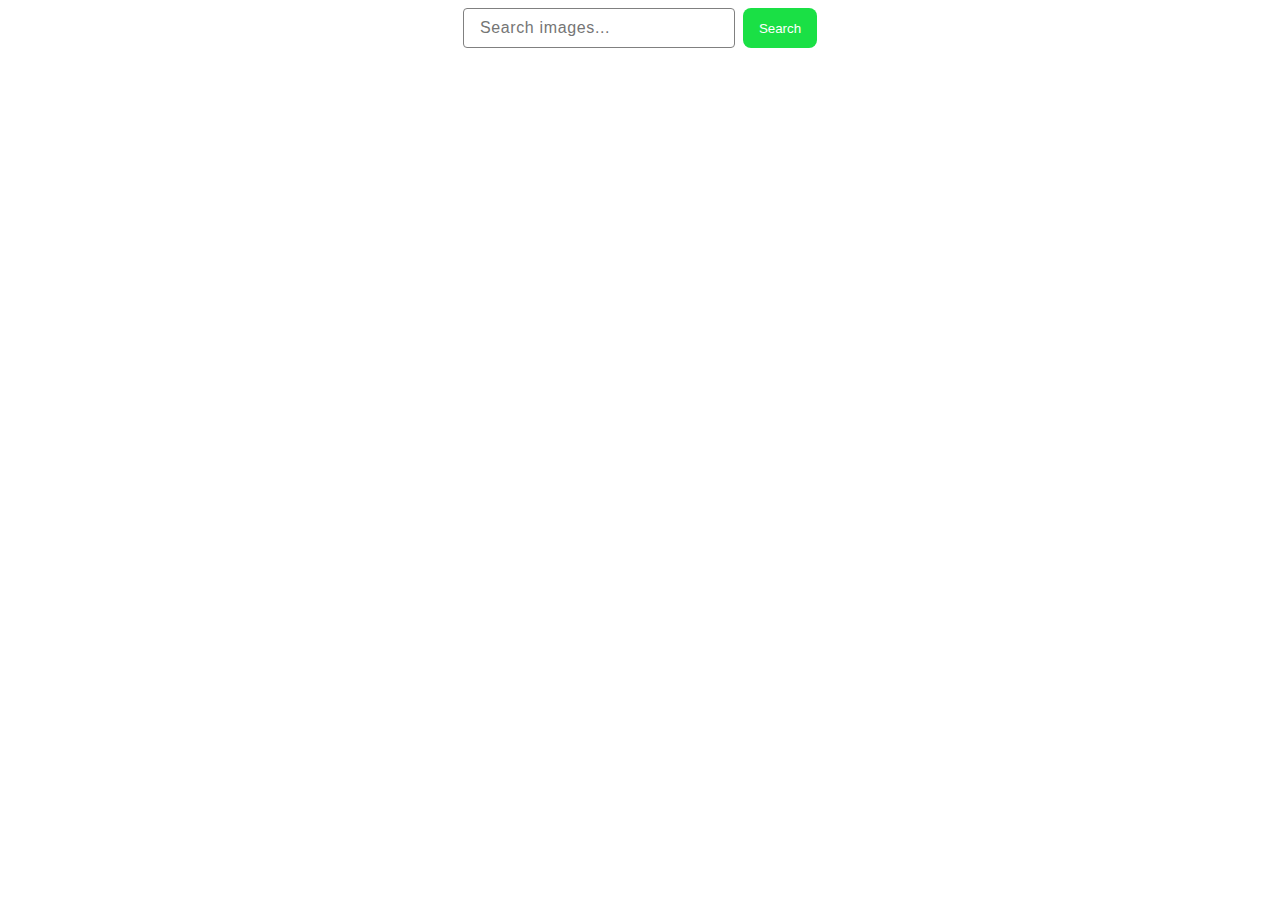
<file: src/index.html>
<!DOCTYPE html>
<html lang="en">
  <head>
    <meta charset="UTF-8" />
    <meta name="viewport" content="width=device-width, initial-scale=1.0" />
    <title>Homework-11</title>
    <link rel="stylesheet" href="./css/styles.css" />
    <link rel="stylesheet" href="./css/reset.css" />
    <script type="module" src="./main.js"></script>
  </head>
  <body>
    <form class="form-inline search-form">
      <div class="form-group">
        <input
          type="text"
          class="form-control"
          name="query"
          placeholder="Search images..."
        />
      </div>
      <button type="submit" class="btn btn-primary">Search</button>
    </form>
    <span class="loader"></span>
    <div class="container">
      <ul class="gallery"></ul>
    </div>
  </body>
</html>
</file>
<file: src/css/styles.css>
@import url('./reset.css');

.search-form {
  display: flex;
  justify-content: center;
  gap: 8px;
  box-sizing: border-box;
  margin-bottom: 30px;
}

.form-control {
  box-sizing: border-box;
  width: 272px;
  height: 40px;
  flex-shrink: 0;
  border-radius: 4px;
  border: 1px solid #808080;
  padding: 8px 16px;
  font-family: Montserrat, sans-serif;
  font-size: 16px;
  line-height: 1.5;
  font-weight: 400;
  letter-spacing: 0.04em;
  color: #808080;
}

.form-control:hover {
  border-color: #000;
}

.form-control:active {
  border-color: #4e75ff;
}

.btn {
  display: flex;
  width: auto;
  height: 40px;
  padding: 8px 16px;
  justify-content: center;
  align-items: center;
  border-radius: 8px;
  background: #1ae045;
  color: #fff;
  border: none;
  transition: 0.2s;
}

.btn:hover {
  background: rgb(90, 136, 237);
}

.gallery {
  display: flex;
  flex-wrap: wrap;
  gap: 15px;
}

.gallery-card {
  display: block;
  box-sizing: border-box;
  width: 360px;
  height: 200px;
  border: 1px solid #000;
  border-radius: 4px;
}

.gallery-image {
  border-radius: 3px;
  width: 100%;
  height: 153px;
  object-fit: cover;
  transition: transform 0.3s;
}

.titles-box {
  display: inline-flex;
  justify-content: space-around;
  width: 360px;
  font-weight: 600;
}

.title-value {
  text-align: center;
}

.loader {
  display: none;
  position: relative;
  width: 85px;
  height: 50px;
  margin: 0 auto;
  background-repeat: no-repeat;
  background-image: linear-gradient(#a8efc7 50px, transparent 0),
    linear-gradient(#a8efc7 50px, transparent 0),
    linear-gradient(#a8efc7 50px, transparent 0),
    linear-gradient(#a8efc7 50px, transparent 0),
    linear-gradient(#a8efc7 50px, transparent 0),
    linear-gradient(#a8efc7 50px, transparent 0);
  background-position: 0px center, 15px center, 30px center, 45px center,
    60px center, 75px center, 90px center;
  animation: rikSpikeRoll 0.65s linear infinite alternate;
}

@keyframes rikSpikeRoll {
  0% {
    transform: translate(0px, 0px) scaleX(1);
  }
  14% {
    transform: translate(-12px, -16px) scaleX(1.05);
  }
  28% {
    transform: translate(-27px, -28px) scaleX(1.07);
  }
  42% {
    transform: translate(-46px, -35px) scaleX(1.1);
  }
  57% {
    transform: translate(-70px, -37px) scaleX(1.1);
  }
  71% {
    transform: translate(-94px, -32px) scaleX(1.07);
  }
  85% {
    transform: translate(-111px, -22px) scaleX(1.05);
  }
  100% {
    transform: translate(-125px, -9px) scaleX(1);
  }
}
</file>
